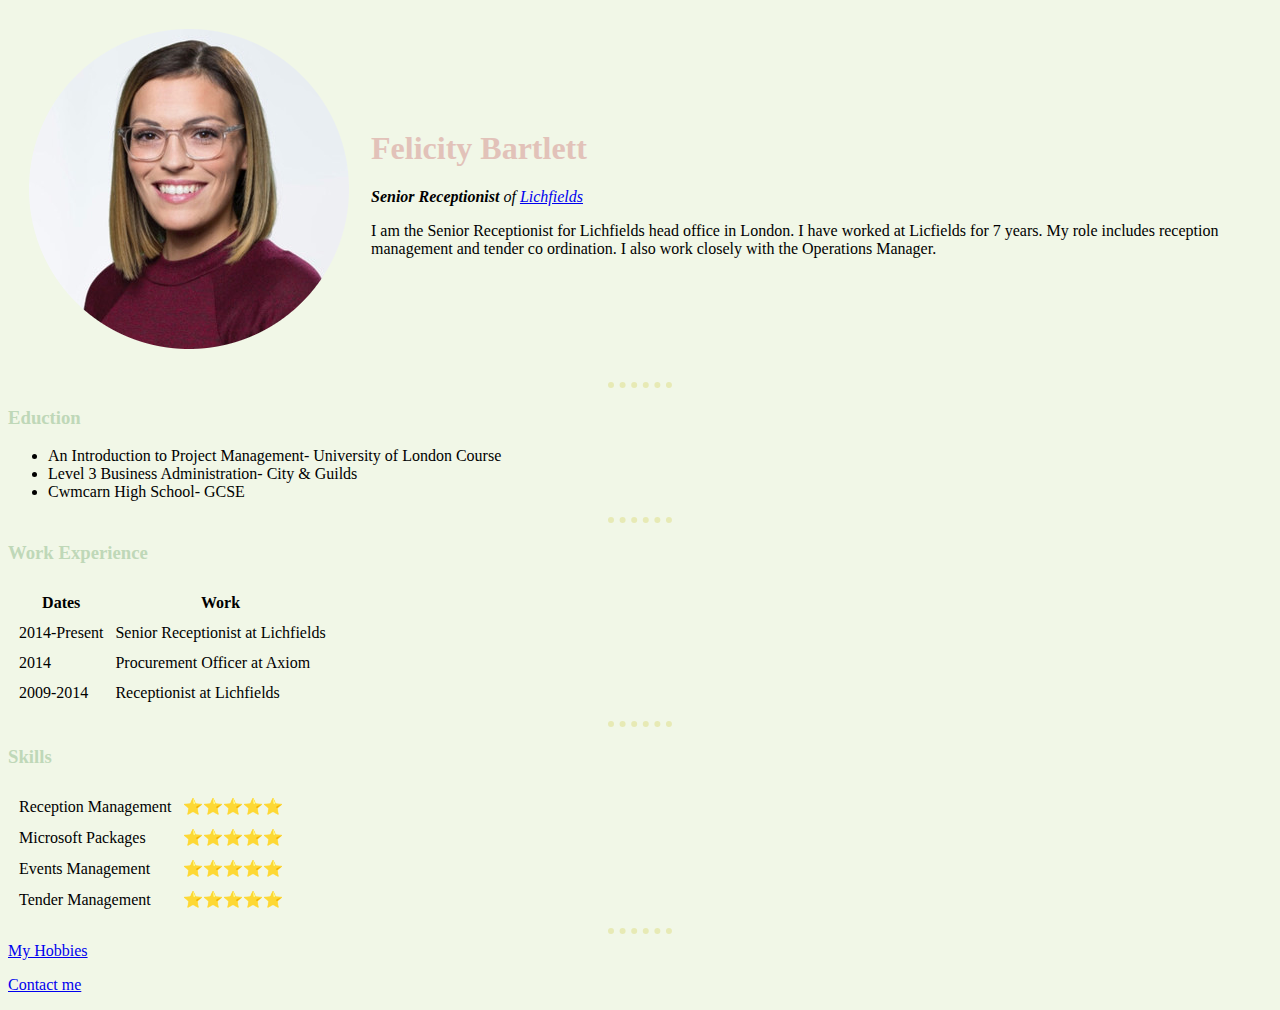
<file: index.html>
<!DOCTYPE html>
<html lang="en" dir="ltr">

<head>
  <meta charset="utf-8">
  <title>Felicity's Personal Site</title>
  <link rel="stylesheet" href="css/styles.css">
</head>

<body>
  <table cellspacing="20">
    <tr>
      <td><img src="Felicity Bartlett-modified.png" alt="Felicity Profile Picture"></td>
      <td>
        <h1>Felicity Bartlett</h1>
        <p>
          <em><strong>Senior Receptionist </strong>of <a href="https://lichfields.uk/">Lichfields</a></em>
        </p>
        <p>I am the Senior Receptionist for Lichfields head office in London. I have worked at Licfields for 7 years. My role includes reception management and tender co ordination. I also work closely with the Operations Manager.
        </p>
      </td>
    </tr>
  </table>


  <hr>
  <h3>Eduction</h3>
  <ul>
    <li>An Introduction to Project Management- University of London Course</li>
    <li>Level 3 Business Administration- City & Guilds</li>
    <li>Cwmcarn High School- GCSE</li>
  </ul>
  <hr>
  <h3>Work Experience</h3>
  <table cellspacing="10">
    <th>Dates</th>
    <th>Work</th>
    <tbody>
      <td>2014-Present</td>
      <td>Senior Receptionist at Lichfields</td>
      <tr>
        <td>2014</td>
        <td>Procurement Officer at Axiom</td>
      </tr>
      <td>2009-2014</td>
      <td>Receptionist at Lichfields</td>
    </tbody>
    <tfoot>

    </tfoot>

  </table>
  <hr>
  <h3>Skills</h3>
  <table cellspacing="10">
    <tr>
      <td>Reception Management</td>
      <td>&#11088;&#11088;&#11088;&#11088;&#11088;</td>

      <tr>
        <td>Microsoft Packages</td>
        <td>&#11088;&#11088;&#11088;&#11088;&#11088;</td>

      </tr>
      <tr>
        <td>Events Management</td>
        <td>&#11088;&#11088;&#11088;&#11088;&#11088;</td>
      </tr>
      <tr>
        <td>Tender Management</td>
        <td>&#11088;&#11088;&#11088;&#11088;&#11088;</td>
      </tr>
  </table>
  <hr>
  <a href="hobbies.html">My Hobbies</a>
  <p><a href="contact.html">Contact me</a></p>


</body>

</html>
</file>
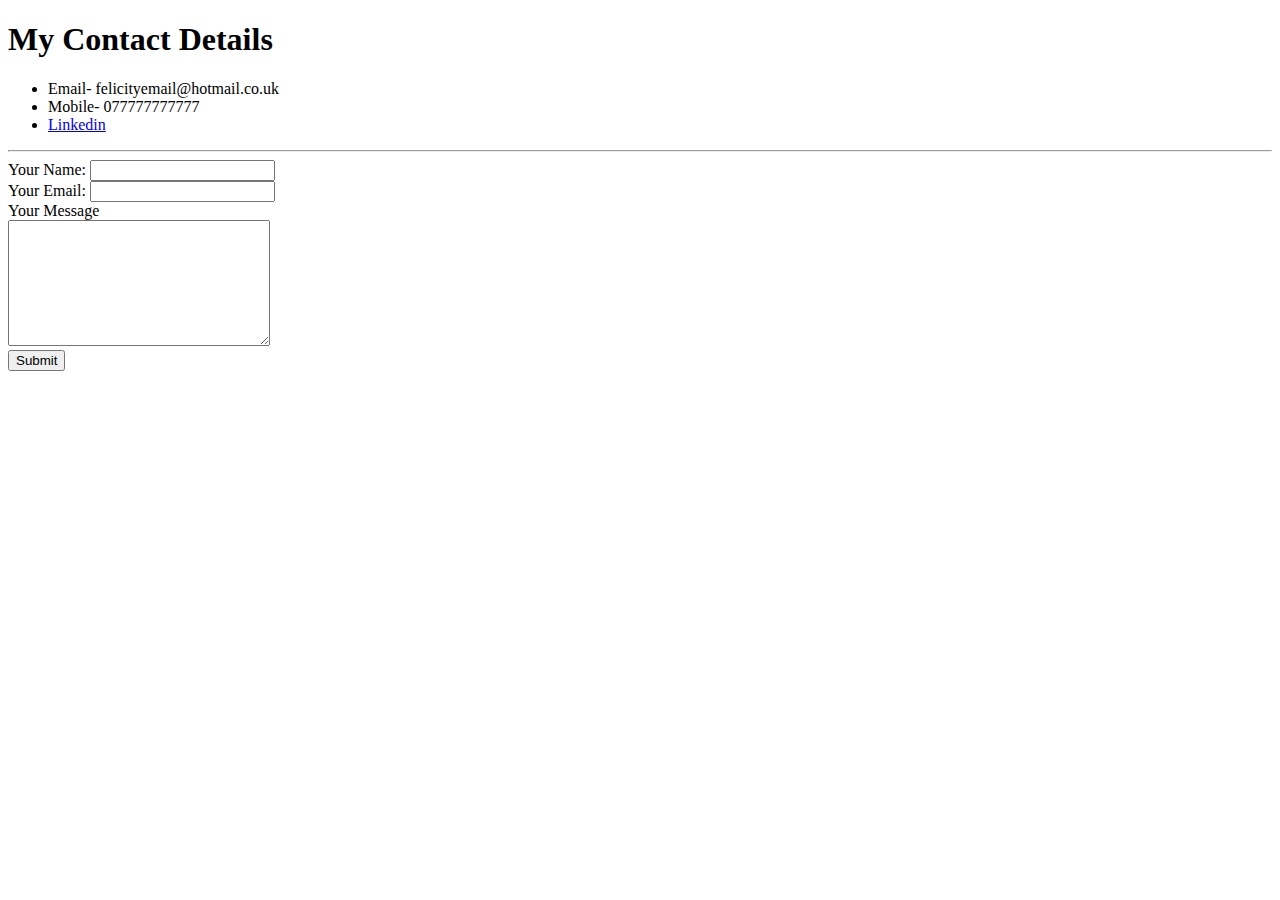
<file: contact.html>
<!DOCTYPE html>
<html lang="en" dir="ltr">
  <head>
    <meta charset="utf-8">
    <title>Contact details</title>
  </head>
  <body>
    <h1>My Contact Details</h1>
    <ul>
      <li>Email- felicityemail@hotmail.co.uk</li>
      <li>Mobile- 077777777777</li>
      <li><a href="https://www.linkedin.com/in/felicity-bartlett-5000239b/">Linkedin</a> </li>
    </ul>
    <hr>
  <form action="mailto:felicitybartlett@hotmail.co.uk" method="post" enctype="text/plain">
      <label for="">Your Name:</label>
      <input type="text" name="Your name" value=""><br>
      <label for="">Your Email:</label>
      <input type="email" name="Your email" value=""><br>
    <label for="">Your Message</label> <br>
    <textarea name="Your message" rows="8" cols="30"></textarea><br>
      <input type="Submit" name="">
    </form>

  </body>
</html>
</file>
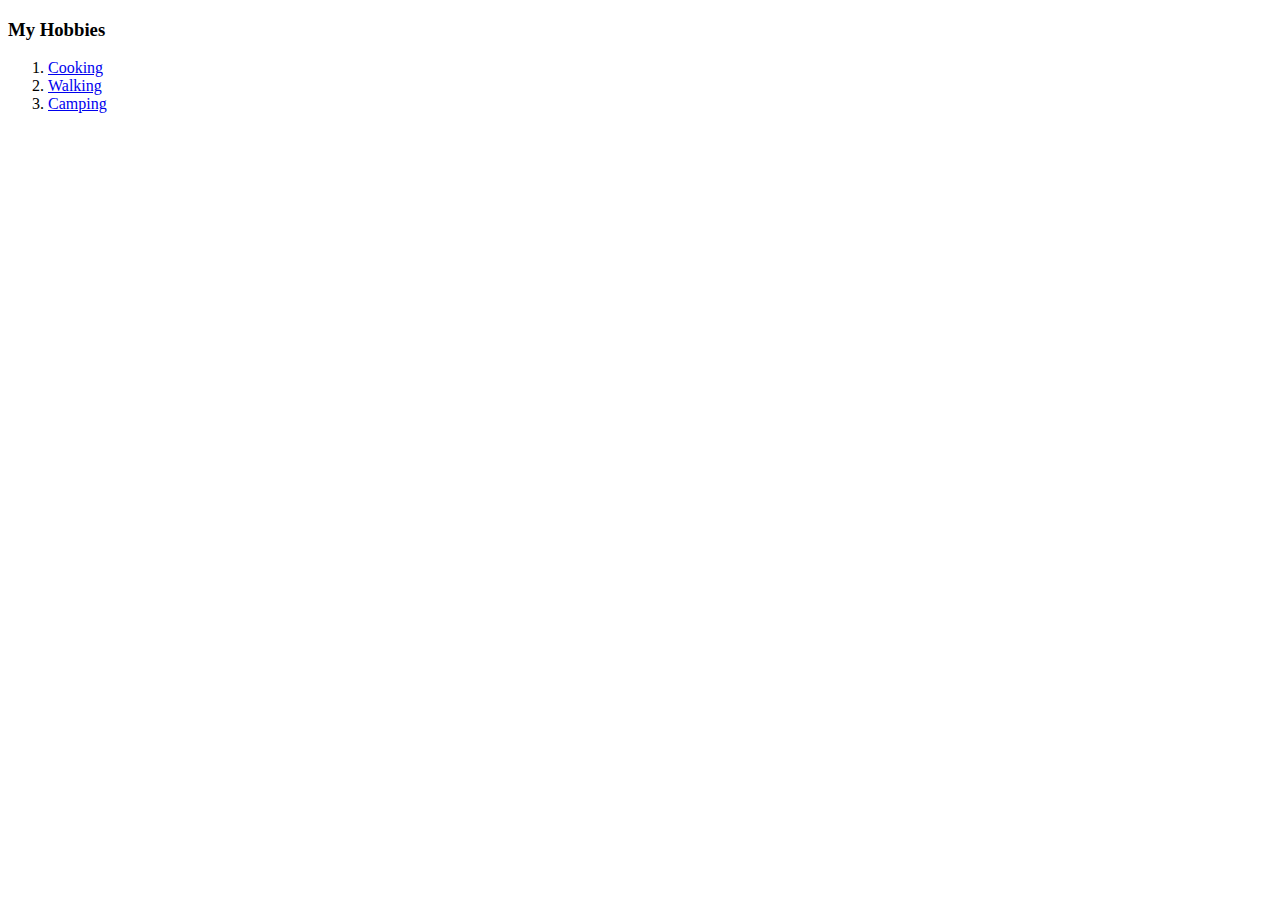
<file: hobbies.html>
<!DOCTYPE html>
<html lang="en" dir="ltr">
  <head>
    <meta charset="utf-8">
    <title>My Hobbies</title>
  </head>
  <body>
    <h3>My Hobbies</h3>
    <ol>
      <li><a href="cooking.jpeg">Cooking</a></li>
      <li><a href="Walking.jpeg">Walking</a></li>
      <li><a href="Camping.jpeg">Camping</a></li>
    </ol>
  </body>
</html>
</file>
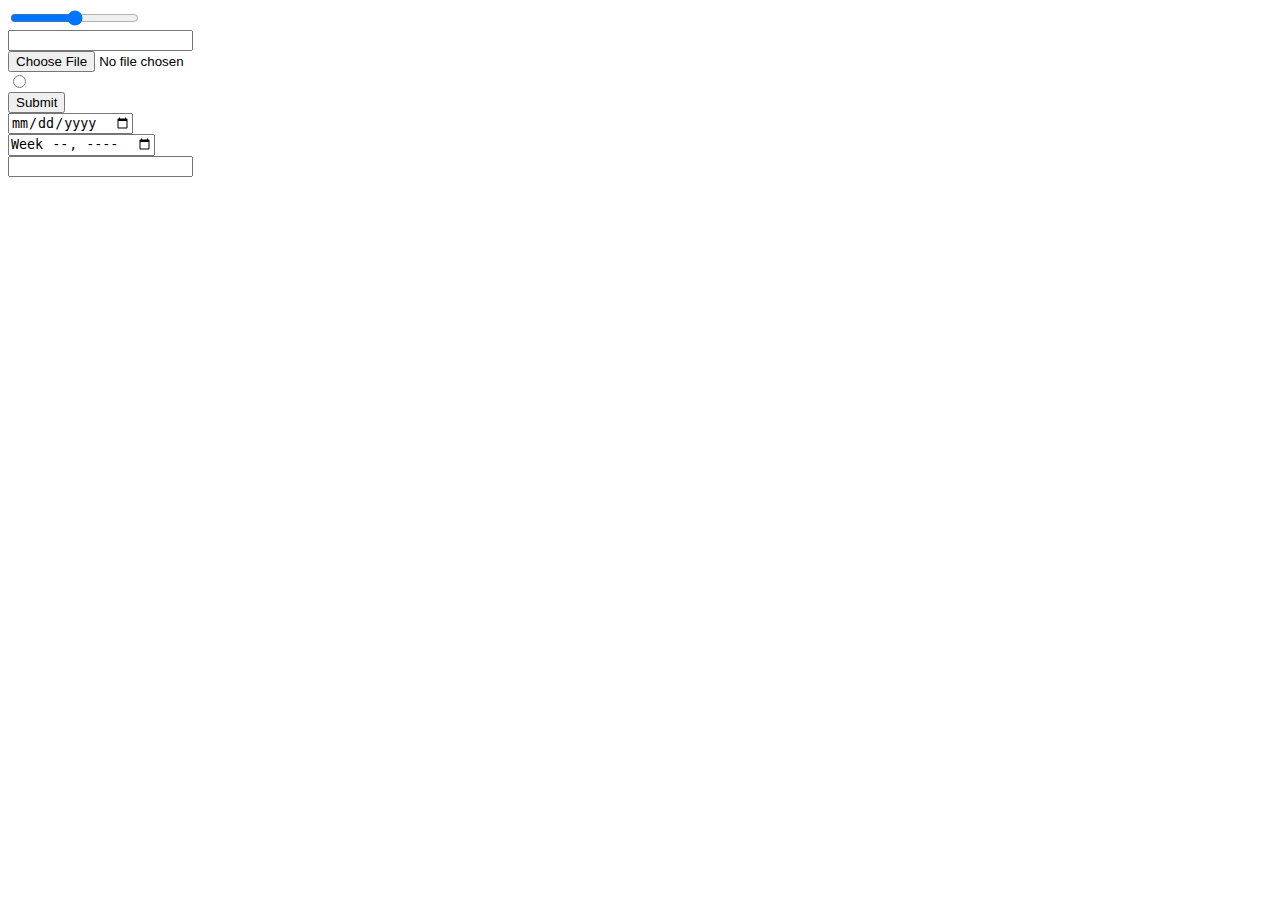
<file: inputs.html>
<!DOCTYPE html>
<html lang="en" dir="ltr">
  <head>
    <meta charset="utf-8">
    <title>html iputs</title>
  </head>
  <body>
  <input type="range"><br>
<input type="text"><br>
<input type="file"><br>
<input type="radio"><br>
<input type="submit"><br>
<input type="date"><br>
<input type="week"><br>
<input type="telephone">



  </body>
</html>
</file>
<file: css/styles.css>
body
{
  background-color: #F1F7E7;
}
hr { color:#E7EAB5;
  background-color: #F1F7E7;
border-style:dotted none none;
border-width:6px;
width: 5%;
}
h1 {color:#E2C2B9;}
h3 {color:#BFD8B8;}
</file>
